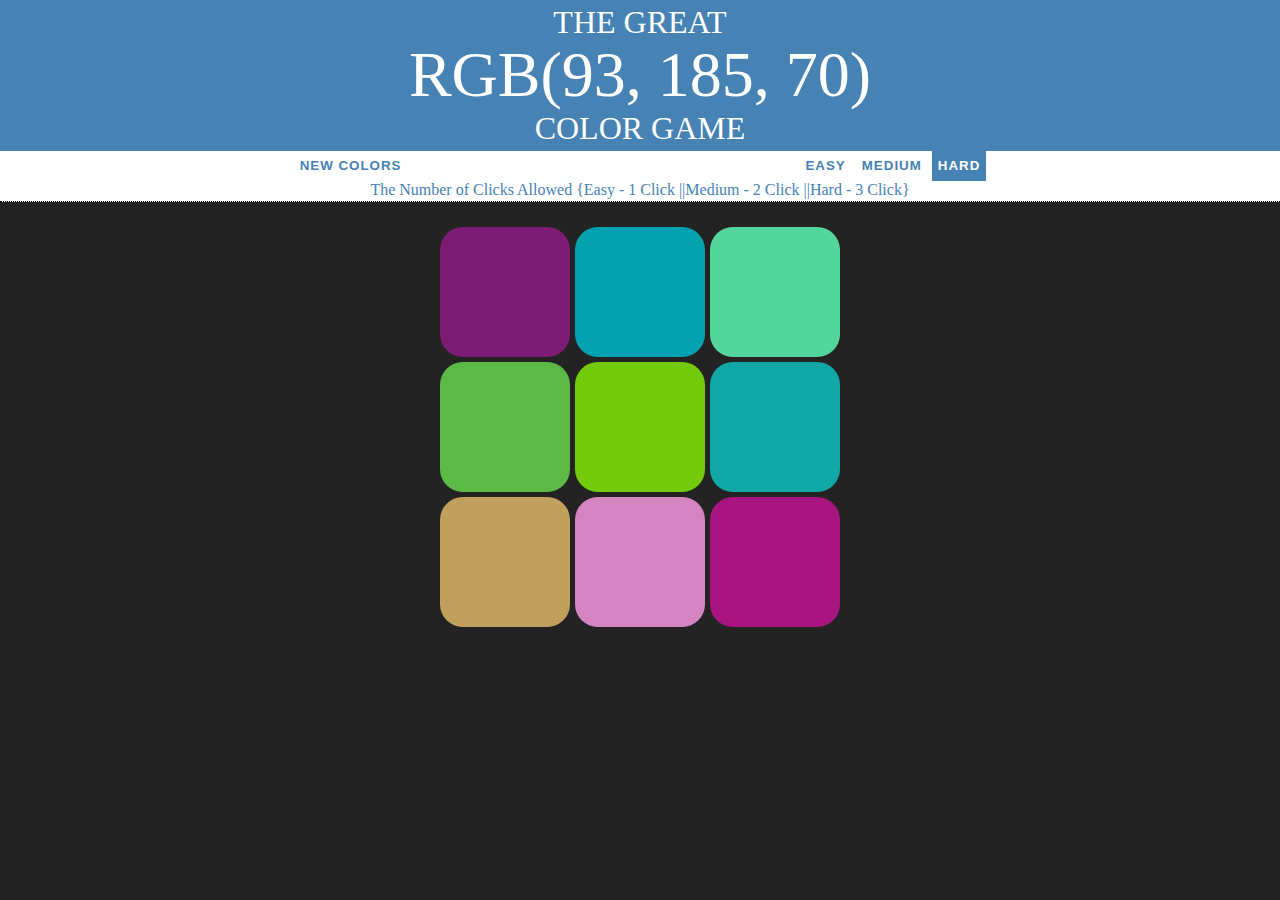
<file: index.html>
<!DOCTYPE html>
<html lang="en">
<head>
    <meta charset="UTF-8">
    <meta name="viewport" content="width=device-width, initial-scale=1.0">
    <meta http-equiv="X-UA-Compatible" content="ie=edge">
    <title>My Color Game</title>
    <link rel="stylesheet" type="text/css" href="style.css">
</head>
<body>
    <h1>The Great
        <br>
        <span id="colorDisplay">rgb(0, 0, 0)</span>
        <br>
        Color Game
    </h1>

    <div id="stripe">
        <button id="reset">New Color</button>
        <span id="message"></span>
        <button class="mode">Easy</button>
        <button class="mode">Medium</button>
        <button class="mode selected">Hard</button>
    </div>
    <div class="tooltip">
        The Number of Clicks Allowed {Easy - 1 Click ||Medium - 2 Click ||Hard - 3 Click}
        <span class="tooltiptext">Current Count of Clicks</span>
    </div>

    <div id="container">
        <div class="square"></div>
        <div class="square"></div>
        <div class="square"></div>
        <div class="square"></div>
        <div class="square"></div>
        <div class="square"></div>
        <div class="square"></div>
        <div class="square"></div>
        <div class="square"></div>
    </div>


    <script src="funct.js"></script>
</body>
</html>
</file>
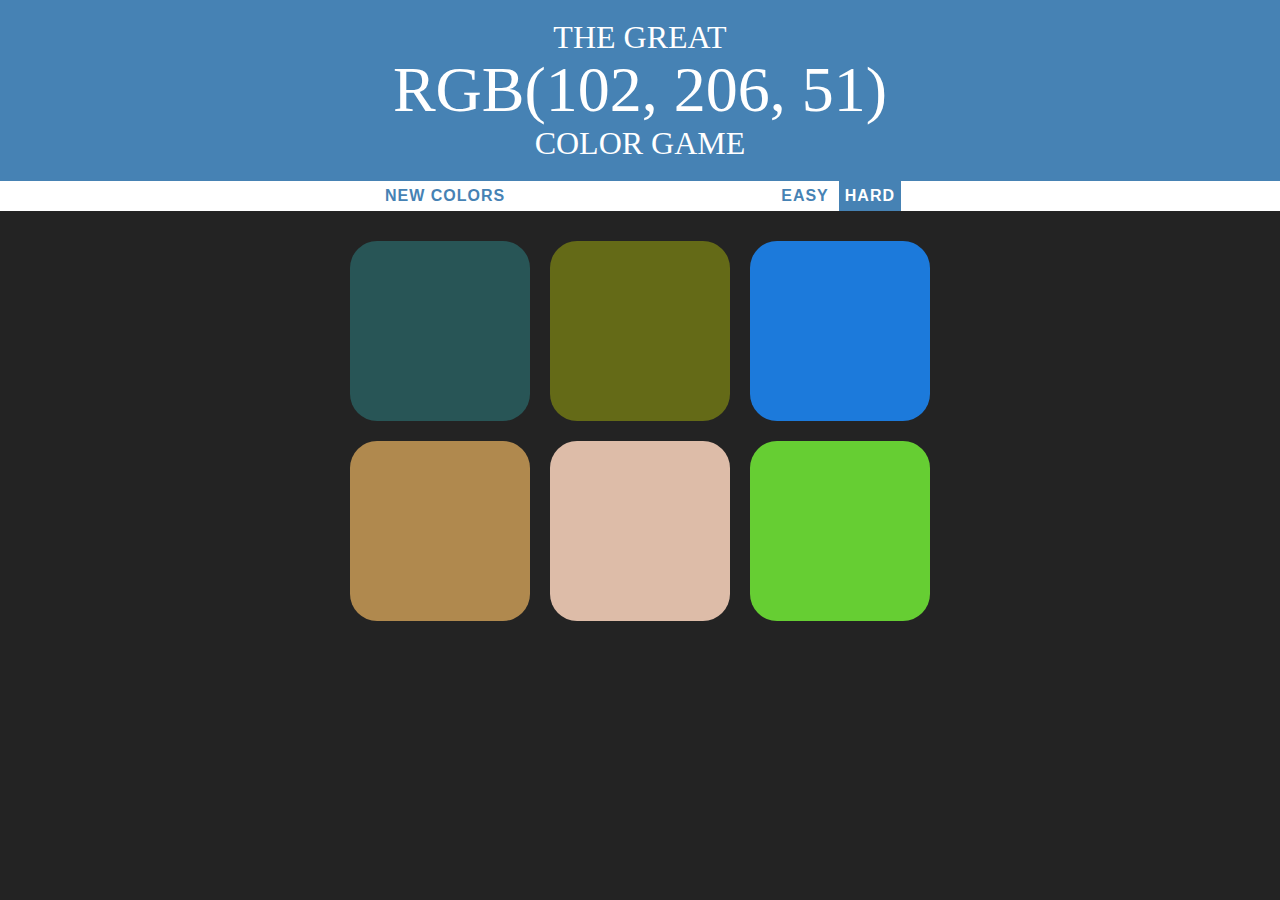
<file: code along/colorGame.html>
<!DOCTYPE html>
<html lang="en">
<head>
    <meta charset="UTF-8">
    <meta name="viewport" content="width=device-width, initial-scale=1.0">
    <meta http-equiv="X-UA-Compatible" content="ie=edge">
    <title>Color Game</title>
    <link type="text/css" rel="stylesheet" href="colorGame.css">
</head>
<body>

    <h1>
        The Great
        <br>
        <span id="colorDisplay">RGB</span>
        <br>
        Color Game
    </h1>

    <div id="stripe">
        <button id="reset">New Colors</button>
        <span id="message"></span>
        <button class="mode">Easy</button>
        <button  class="mode selected">Hard</button>
    </div>

    <div id="container">
        <div class="square"></div>
        <div class="square"></div>
        <div class="square"></div>
        <div class="square"></div>
        <div class="square"></div>
        <div class="square"></div>
    </div>   
    
    <script type="text/javascript" src="colorGame.js"></script>
</body>
</html>
</file>
<file: style.css>
:root {
    --main-color: steelblue;
    --container-color:#232323;
    --white: white;
}
body {
    background-color: var(--container-color);
    margin: 0;
    font-family: "Avenir", "Montserrat";
}

h1 {
    color: var(--white);
    text-align: center;
    line-height: 1.1;
    font-weight: normal;
    background: var(--main-color);
    margin: 0;
    text-transform: uppercase;
    padding: 5px 0;
}

#colorDisplay {
    font-size: 200%
}

.selected {
    color: var(--white);
    background-color: var(--main-color);
}

#message {
    display: inline-block;
    width: 30%;
}

#stripe {
    background-color: var(--white);
    height: 30px;
    text-align: center;
    color: black;
}

button {
    background: none;
    color: var(--main-color);
    border: none;
    text-transform: uppercase;
    height: 100%;
    font-weight: 700;
    letter-spacing: 1px;
    transition: all 0.3s;
    -webkit-transition: all 0.3s;
    -moz-transition: all 0.3s;
    outline: none;
}

#container{
    /* margin: auto; */
    height: 450px;
    display: grid;
    grid-gap: 5px;
    grid-template-columns: repeat(3, 130px);
    grid-auto-rows: 130px;
    justify-content: center;
    align-content: center;
}

.square {
    background: royalblue;
    border-radius: 17.5%;
    transition: background 0.75s;
    -webkit-transition: background 0.75s;
    -moz-transition: background 0.75s;
}

button:hover {
    color: var(--white);
    background: var(--main-color);
}

/* Tooltip container */
.tooltip {
    height: 20px;
    width: 100%;
    text-align: center;
    color: var(--main-color);
    background-color: #fff;
    position: relative;
    display: inline-block;
    border-bottom: 1px dotted black; /* If you want dots under the hoverable text */
}

/* Tooltip text */
.tooltip .tooltiptext {
    visibility: hidden;
    width: 200px;
    background-color: rgb(245, 239, 239);
    color: var(--main-color);
    text-align: center;
    padding: 5px 0;
    border-radius: 6px;
    
 
    /* Position the tooltip text - see examples below! */
    position: absolute;
    z-index: 1;
    top: 23px;
    left: 40%;
}

.tooltip .tooltiptext::after {
    content: " ";
    position: absolute;
    transform: rotate(180deg);
    bottom: 100%; /* At the bottom of the tooltip */
    left: 50%;
    margin-left: -15px;
    border-width: 5px;
    border-style: solid;
    border-color:  rgb(245, 239, 239) transparent transparent transparent;
}

/* Show the tooltip text when you mouse over the tooltip container */
.tooltip:hover .tooltiptext {
    visibility: visible;
}
</file>
<file: code along/colorGame.css>
body {
    background-color: #232323;
    margin: 0;
    font-family: "Avenir", "Montserrat";    
}

.square {
    width: 30%;
    background: purple;
    padding-bottom: 30%;
    float: left;
    margin: 1.66%;
    border-radius: 15%;
    transition: background 0.75s;
    -webkit-transition: background 0.75s;
    -moz-transition: background 0.75s;
}

#container {
    margin: 20px auto;
    max-width: 600px;
}

h1 {
    color: white;
    text-align: center;
    line-height: 1.1;
    font-weight: normal;
    background-color: steelblue;
    margin: 0;
    text-transform: uppercase;
    padding: 20px 0;
}

#colorDisplay {
    font-size: 200%;
}

#message {
    display: inline-block;
    width: 20%;
}

/* span {
    color: white;
} */

#stripe {
    background-color: white;
    height: 30px;
    text-align: center;
    color: black;
}

.selected {
    background: steelblue;
    color: white;
}

button {
    border: none;
    background: none;
    text-transform: uppercase;
    height: 100%;
    font-weight: 700;
    color: steelblue;
    letter-spacing: 1px;
    font-size: inherit;
    transition: all 0.3s;
    -webkit-transition: all 0.3s;
    -moz-transition: all 0.3s;
    outline: none;
}

button:hover {
    color: white;
    background: steelblue;
}
</file>
